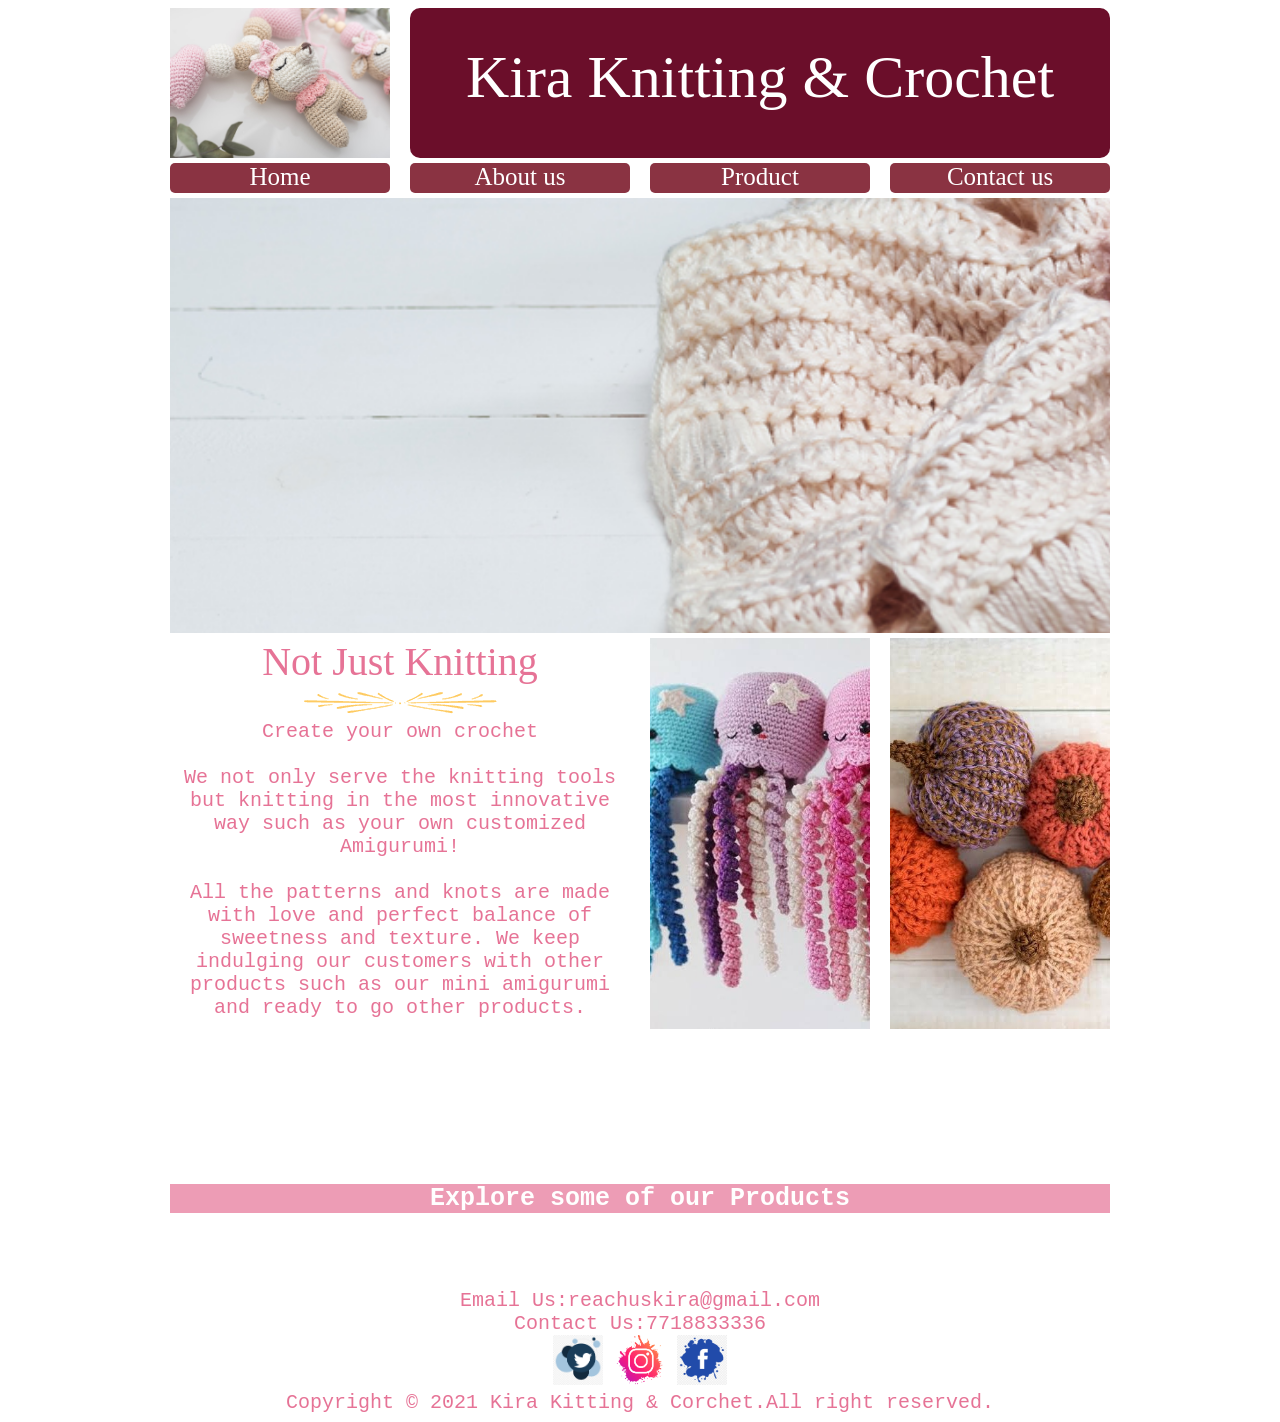
<file: index.html>
<!---doctype html5--->
<html>
	<head>
		<title>
			Home page
		</title>
		<link rel="stylesheet" href="asset/css/960.css">
		<link rel="stylesheet" href="asset/css/style.css">

	</head>
	
	<body>
		<div class="container_12">
			 <!---header section start---->
			 <div class="grid_3">
				<img src="asset/photos/crochet1.jpg" width="220px" height="150px">
			 </div>
			 
			 <div class="grid_9 cname">
				Kira Knitting & Crochet
			 </div>
			 		 
			 <!---filler to work as breakline--->
			 <div class="grid_12 filler">
			 </div>
			 
			 <!---Menu section start--->
			 <div class="grid_3 menu">
				<a href="index.html">
				 Home
				</a> 
			 </div>
			 
			 <div class="grid_3 menu">
				<a href="about.html">
				 About us
				</a> 
			 </div>
			 
			 <div class="grid_3 menu">
				<a href="product.html">
				 Product
				</a> 
			 </div>
			 
			 <div class="grid_3 menu">
				<a href="contact.html" target="_blank">
				 Contact us
				 </a>
			 </div>
			 <!------ menu end----->
			 
			 <div class="grid_12 filler">
			 </div>
			 
			 <!---- banner start--->
			 <div class="grid_12 banner">
			 </div>
			 <!---banner end-->
			 
			 <!---header section end------>
			 <div class="grid_12 filler">
			 </div>
			 <!----main section---->
			 <div class="grid_6">
				<div class="fonthead">
				 Not Just Knitting
				</div> 
				<img src="asset/photos/divider-img.png" class="img"> 
				<div class="fontdetails">
				Create your own crochet
				<br><br>
					  We not only serve the knitting tools but knitting in the most innovative way 
						such as your own customized Amigurumi!
				<br><br>
					All the patterns and knots are made with love and perfect balance of sweetness and texture.
					We keep indulging our customers with other products such as our mini amigurumi and ready to go other products.
				</div>		
			 </div>
			 
			 <div class="grid_3">
				<img src="asset/photos/pic1.jpg" width="220px">
			 </div>
			 
			 <div class="grid_3">
				<img src="asset/photos/pic2.jpg" width="220px">
			 </div>
			 <!----close on main section--->
			 <div class="grid_12 filler">
			 </div>
			 
			 <div class="grid_12 banner2">
				<b>
					<a href="product.html" target="_blank">	
					Explore some of our Products
					</a>
				</b>	
			 </div>
			 
			 <div class="grid_12 filler">
			 </div>
			 <!------fotter start---->
			 <div class="grid_12">
				<div class="fontdetails">
				Email Us:<a href = "mailto: reachuskira@gmail.com">reachuskira@gmail.com</a>
				<br>
				Contact Us:<a href="tel:+917718833336">7718833336</a>
				<br>
				<a href="https://twitter.com" target="_blank">
					<img src="asset/photos/twit.png" class="social">
				</a>
				<a href="https://instagram.com" target="_blank">
					<img src="asset/photos/insta.png" class="social">
				</a>
				<a href="https://facebook.com" target="_blank">
					<img src="asset/photos/fb1.png" class="social">
				</a>
				<br>		
				<p>Copyright &copy; 2021 <a href="index.html">Kira Kitting & Corchet</a>.All right reserved.</p>
			 </div>
			<!----fotter end----> 
		</div>
	</body>
</html>
</file>
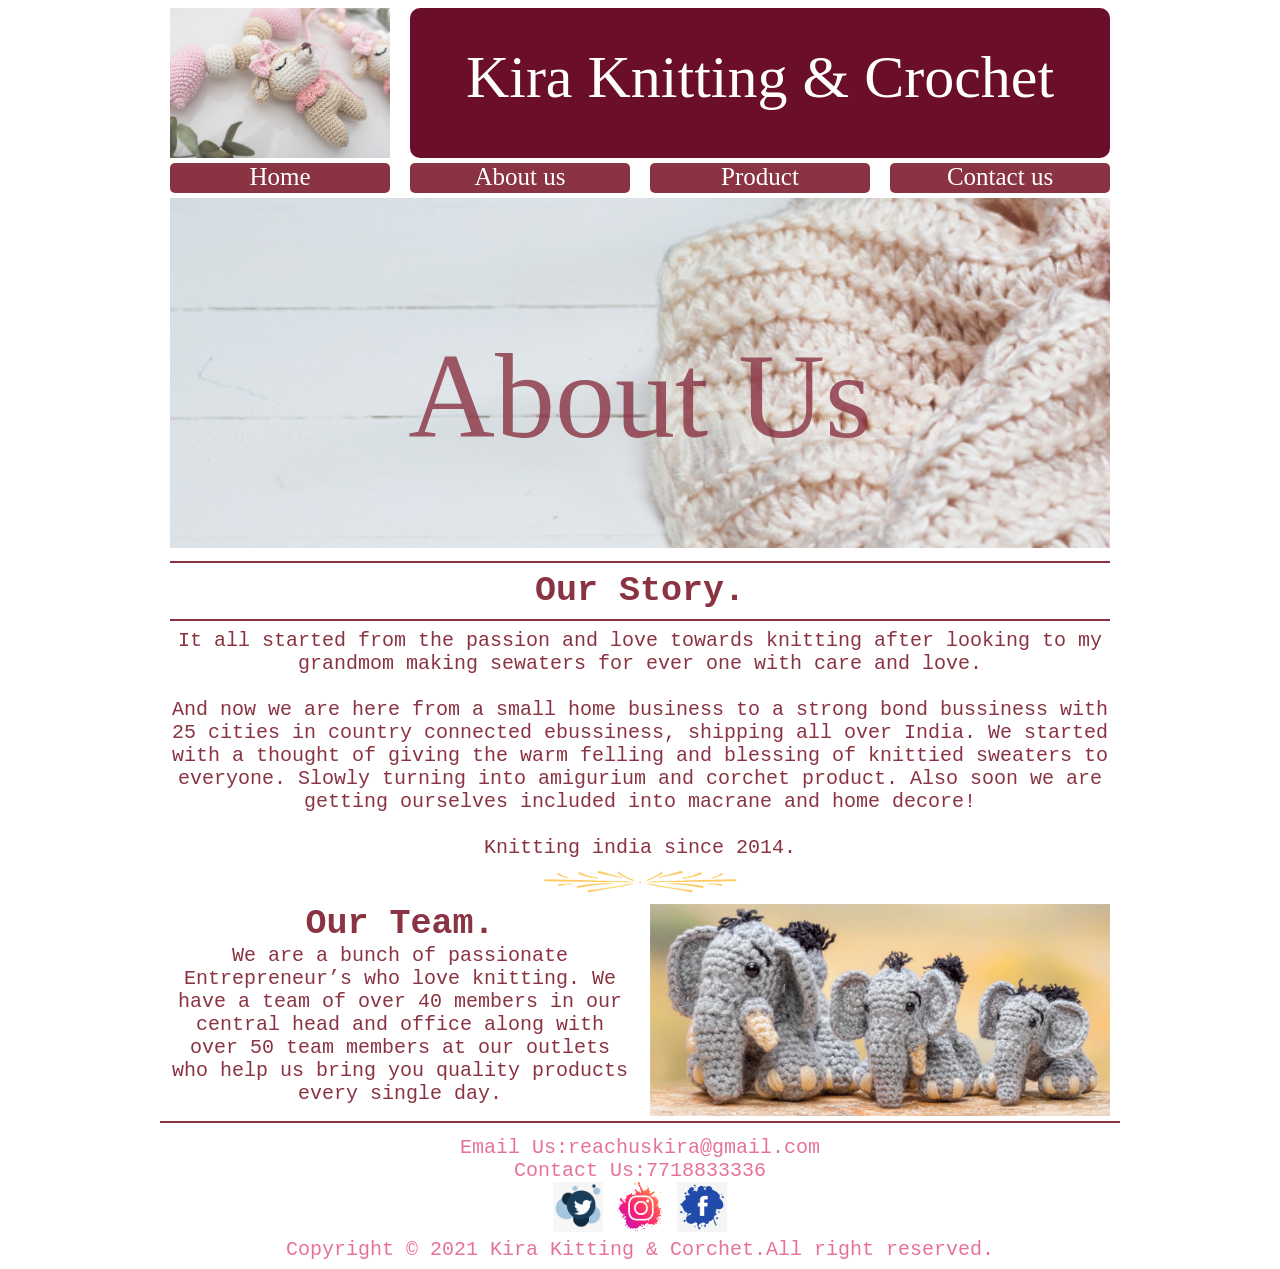
<file: about.html>
<!---doctype html5--->
<html>
	<head>
		<title>
			About Us
		</title>
		<link rel="stylesheet" href="asset/css/960.css">
		<link rel="stylesheet" href="asset/css/style.css">

	</head>
	
	<body>
		<div class="container_12">
			 <!---header section start---->
			 <div class="grid_3">
				<img src="asset/photos/crochet1.jpg" width="220px" height="150px">
			 </div>
			 
			 <div class="grid_9 cname">
				Kira Knitting & Crochet
			 </div>
			 		 
			 <!---filler to work as breakline--->
			 <div class="grid_12 filler">
			 </div>
			 
			 <!---Menu section start--->
			 <div class="grid_3 menu">
				<a href="index.html">
				 Home
				</a> 
			 </div>
			 
			 <div class="grid_3 menu">
				<a href="about.html">
				 About us
				</a> 
			 </div>
			 
			 <div class="grid_3 menu">
				<a href="product.html">
				 Product
				</a> 
			 </div>
			 
			 <div class="grid_3 menu">
				<a href="contact.html" target="_blank">
				 Contact us
				 </a>
			 </div>
			 <!------ menu end----->
			 
			 <div class="grid_12 filler">
			 </div>
			 
			 <!---- banner start--->
			 <div class="grid_12 banner3">
				<p>
					About Us
				</p>	
			 </div>
			 <!---banner end-->
			 
			 <!---header section end------>
			 <div class="grid_12 filler">
			 </div>
			 <!----main section---->
			 <div class="grid_12 fontabout">
				<hr color='#8A3342'>
				<b>Our Story.</b>
				<hr color='#8A3342'>
				<p>
					It all started from the passion and love towards knitting after looking to my grandmom making sewaters for ever one with care and love.
					<br><br>
					And now we are here from a small home business to a strong bond bussiness with 25 cities in country connected ebussiness, shipping all over India.
					We started with a thought of giving the warm felling and blessing of knittied sweaters to everyone. Slowly turning into amigurium and corchet product.
					Also soon we are getting ourselves included into macrane and home decore!
					<br><br>
					Knitting india since 2014.
				</p>
			 </div>		
			 
			 <div class="grid_12 filler">
			 </div>
			 
			 <div class="grid_12">	
			 <img src="asset/photos/divider-img.png" class="img">
			 </div>
			 
			 <div class="grid_12 filler">
			 </div>
			 
			 <div class="grid_6 fontabout">
				<b>Our Team.</b>
				<p>
				We are a bunch of passionate Entrepreneur’s who love knitting. We have a team of over 
				40 members in our central head and office along with over 50 team members at our 
				outlets who help us bring you quality products every single day.
				</p>
			 </div>
			 
			 <div class="grid_6">
				<img src="asset/photos/ele.jpg" width="460px">
			 </div>	
			
			<div class="grid_12 filler">
			 </div>
			 
			<hr color="#8A3342">
			 
			 <div class="grid_12 filler">
			 </div>
			 <!------fotter start---->
			 <div class="grid_12">
				<div class="fontdetails">
				Email Us:<a href = "mailto: reachuskira@gmail.com">reachuskira@gmail.com</a>
				<br>
				Contact Us:<a href="tel:+917718833336">7718833336</a>
				<br>
				<a href="https://twitter.com" target="_blank">
					<img src="asset/photos/twit.png" class="social">
				</a>
				<a href="https://instagram.com" target="_blank">
					<img src="asset/photos/insta.png" class="social">
				</a>
				<a href="https://facebook.com" target="_blank">
					<img src="asset/photos/fb1.png" class="social">
				</a>
				<br>		
				<p>Copyright &copy; 2021 <a href="index.html">Kira Kitting & Corchet</a>.All right reserved.</p>
			 </div>
			<!----fotter end----> 
		</div>
	</body>
</html>
</file>
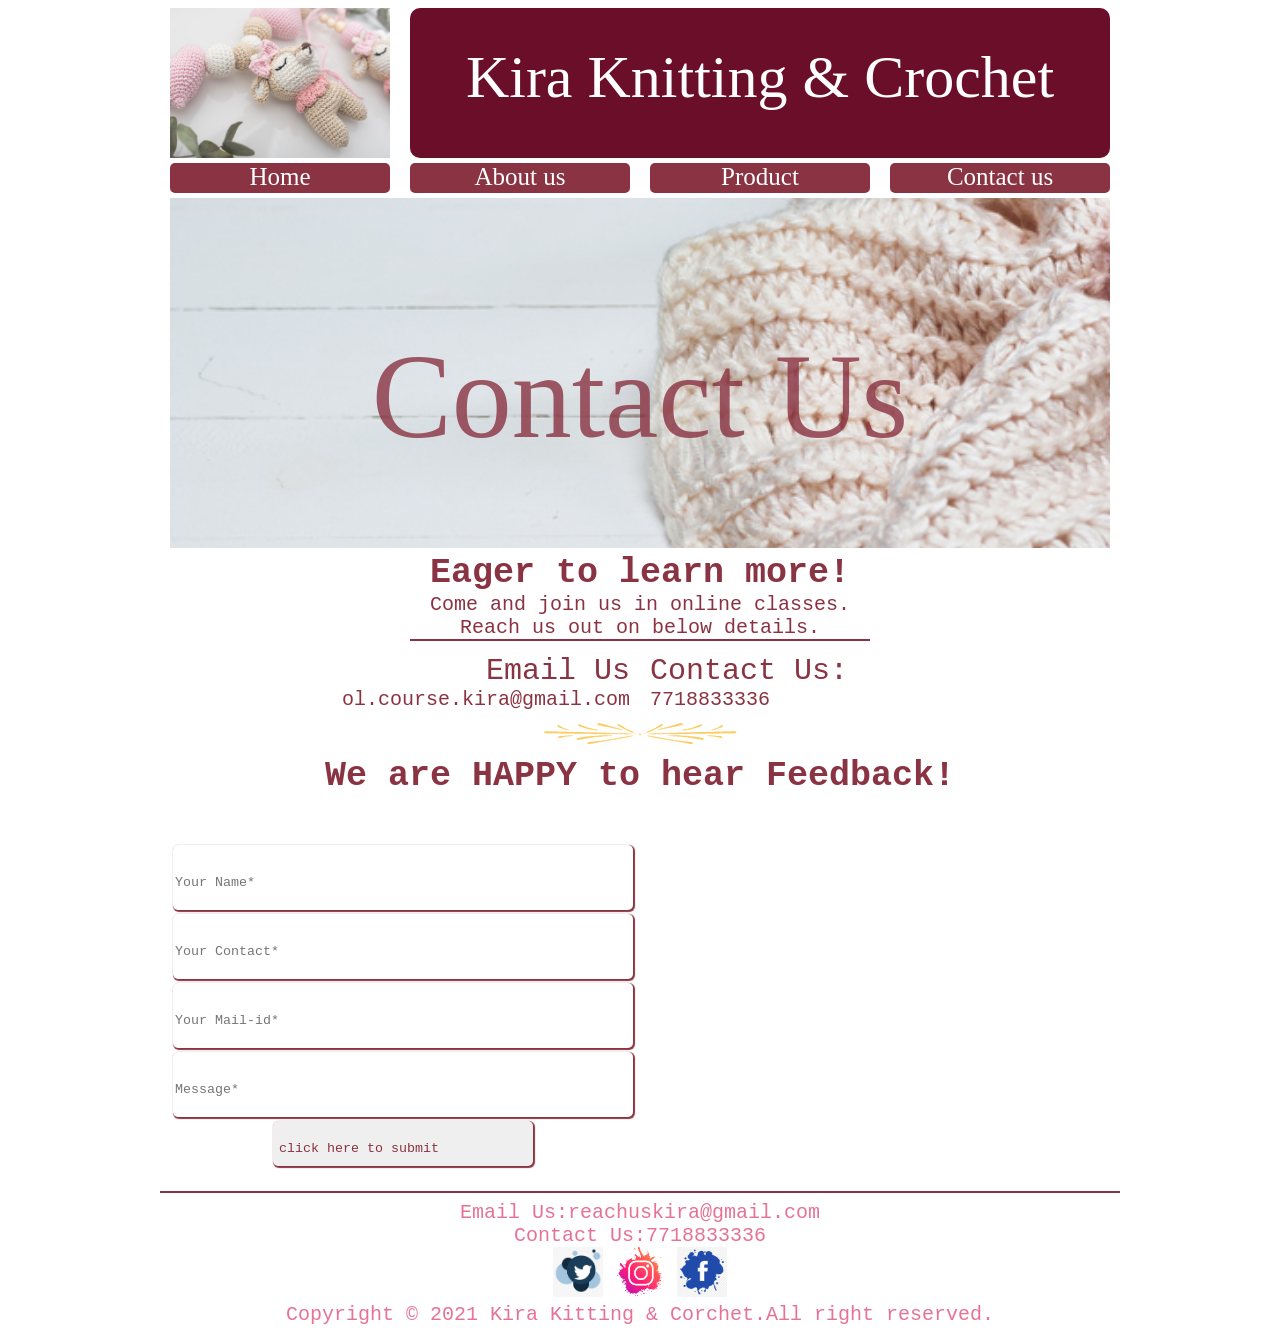
<file: contact.html>
<!---doctype html5--->
<html>
	<head>
		<title>
			Contact Us
		</title>
		<link rel="stylesheet" href="asset/css/960.css">
		<link rel="stylesheet" href="asset/css/style.css">

	</head>
	
	<body>
		<div class="container_12">
			 <!---header section start---->
			 <div class="grid_3">
				<img src="asset/photos/crochet1.jpg" width="220px" height="150px">
			 </div>
			 
			 <div class="grid_9 cname">
				Kira Knitting & Crochet
			 </div>
			 		 
			 <!---filler to work as breakline--->
			 <div class="grid_12 filler">
			 </div>
			 
			 <!---Menu section start--->
			 <div class="grid_3 menu">
				<a href="index.html">
				 Home
				</a> 
			 </div>
			 
			 <div class="grid_3 menu">
				<a href="about.html">
				 About us
				</a> 
			 </div>
			 
			 <div class="grid_3 menu">
				<a href="product.html">
				 Product
				</a> 
			 </div>
			 
			 <div class="grid_3 menu">
				<a href="contact.html" target="_blank">
				 Contact us
				 </a>
			 </div>
			 <!------ menu end----->
			 
			 <div class="grid_12 filler">
			 </div>
			 
			 <!---- banner start--->
			 <div class="grid_12 banner3">
				<p>
					Contact Us
				</p>	
			 </div>
			 <!---banner end-->
			 
			 <!---header section end------>
			 <div class="grid_12 filler">
			 </div>
			 <!----main section---->
			 <div class="grid_12 fontabout">
				<a href="https://docs.google.com/forms/d/1Ay0bVmUHyqSlsK44e_zS8seBd0sZdEXv8lMccSM5gTY/edit?usp=sharing" target="_blank">
					<b> Eager to learn more!</b>
				</a>
				<p> Come and join us in online classes.
				<br>
				Reach us out on below details.
				</p>
			</div>	
			<hr color='#8A3342' width="460px">
			
			<div class="grid_12 filler">
			 </div>
			 
			<div class="grid_6 email">
			Email Us
			<br>
			<a href = "mailto: ol.course.kira@gmail.com">ol.course.kira@gmail.com</a>
			</div>
			
			<div class="grid_6 contact">
			Contact Us:
			<br>
			<a href="tel:+917718833336">7718833336</a>
			</div>
			
			<div class="grid_12 filler">
			 </div>
					 
			 <img src="asset/photos/divider-img.png" class="img">
			 
			<div class="grid_12 filler">
			 </div>	
			
			<div class="grid_12 fontabout">
				<b> We are HAPPY to hear Feedback!</b>
			</div>	
			
			<div class="grid_12 filler">
			 </div>
			 <div class="grid_12 filler">
			 </div>
			
			<div class="grid_6 formfont">
				<br>
				<br>
				<form>
					<table>
						<tr>
							<td>
								<input type="text" name="cusname" placeholder = "Your Name*" class="wrap">
							</td>
						</tr>
						<tr>
							<td>
								<input type="text" name="cuscontact" placeholder = "Your Contact*" class="wrap">
							</td>
						</tr>
						<tr>
							<td>
								<input type="email" name="cusemail" placeholder = "Your Mail-id*" class="wrap">
							</td>
						</tr>
						<tr>
							<td>
								<input type="text" name="cusmsg" placeholder = "Message*" class="wrap">
							</td>
						</tr>
						<tr>
							<td>
								<input type="submit" name="submit" value="click here to submit" class="btn" width="260px">
							</td>
						</tr>	
					</table>
				</form>
			</div>	
			
			<div class="grid_6" >
			<iframe src="https://www.google.com/maps/embed?pb=!1m18!1m12!1m3!1d54454.27247199246!2d-147.43825899252107!3d64.7537432025!2m3!1f0!2f0!3f0!3m2!1i1024!2i768!4f13.1!3m3!1m2!1s0x51324d51d5c5f2b9%3A0xda1a7714d9d98964!2sNorth%20Pole%2C%20AK%2099705%2C%20USA!5e0!3m2!1sen!2sin!4v1621955981071!5m2!1sen!2sin" width="460" height="380" style="border:0;" allowfullscreen="" loading="lazy">
			</iframe>
			</div>
			<!---main section ends--->	
			
			 <!------fotter start---->
			 <div class="grid_12 filler">
			 </div>
			 
			 <hr color='#8A3342'>
			 
			 <div class="grid_12">
				<div class="fontdetails">
				Email Us:<a href = "mailto: reachuskira@gmail.com">reachuskira@gmail.com</a>
				<br>
				Contact Us:<a href="tel:+917718833336">7718833336</a>
				<br>
				<a href="https://twitter.com" target="_blank">
					<img src="asset/photos/twit.png" class="social">
				</a>
				<a href="https://instagram.com" target="_blank">
					<img src="asset/photos/insta.png" class="social">
				</a>
				<a href="https://facebook.com" target="_blank">
					<img src="asset/photos/fb1.png" class="social">
				</a>
				<br>		
				<p>Copyright &copy; 2021 <a href="index.html">Kira Kitting & Corchet</a>.All right reserved.</p>
			 </div>
			<!----fotter end----> 
		</div>
	</body>
</html>
</file>
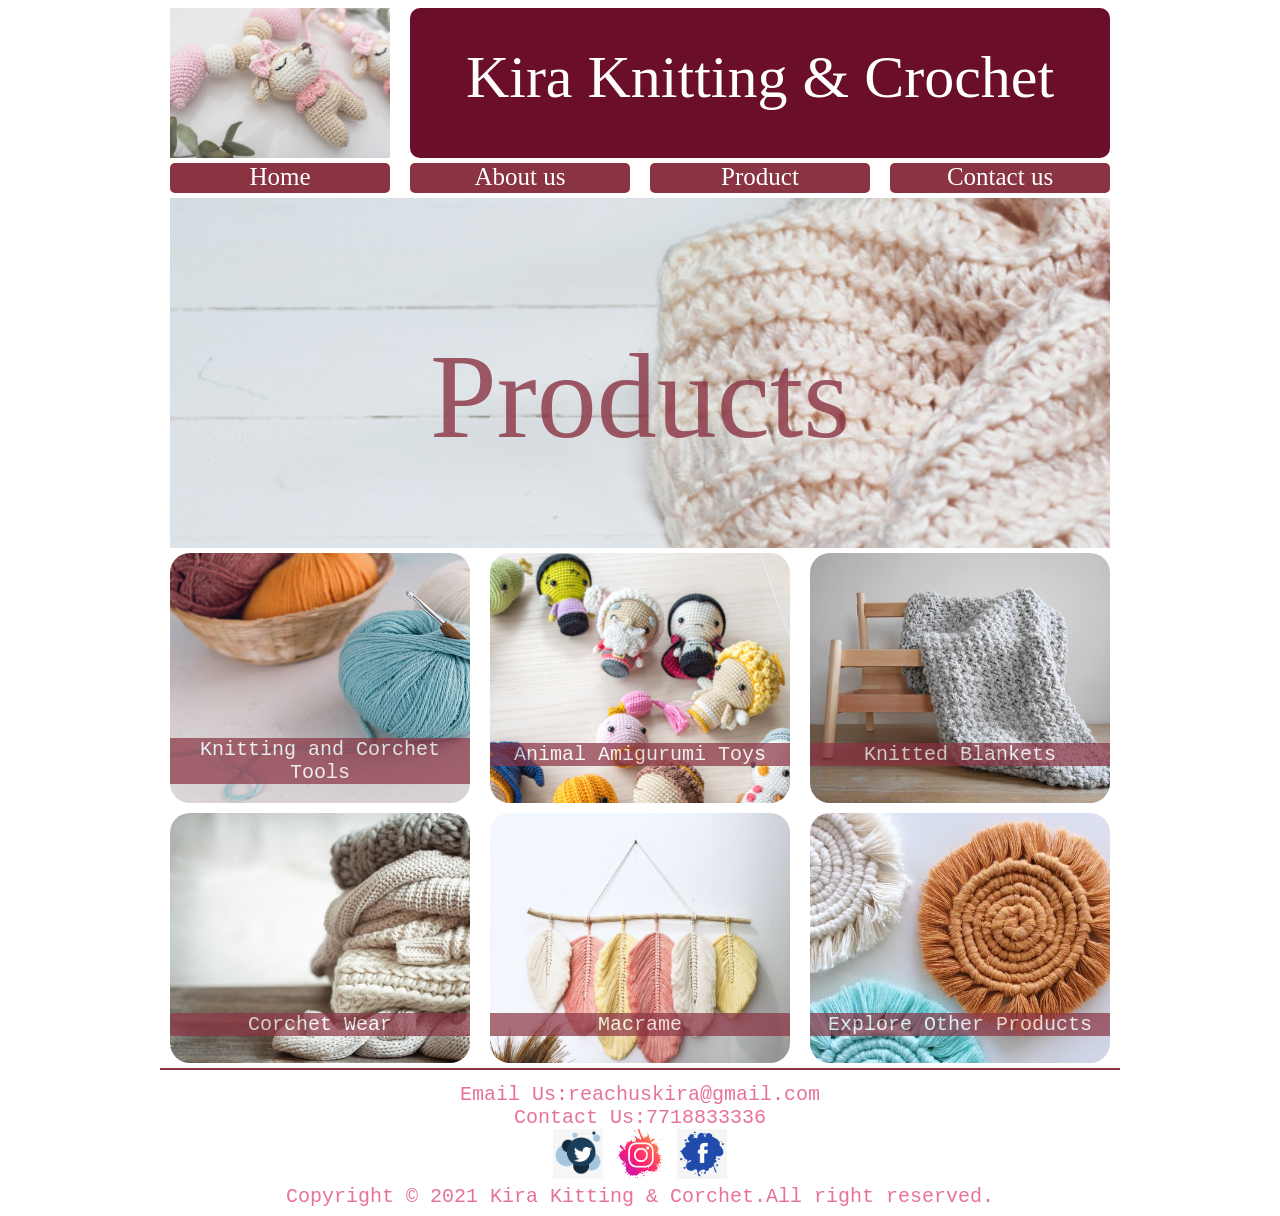
<file: product.html>
<!---doctype html5--->
<html>
	<head>
		<title>
			Our Products
		</title>
		<link rel="stylesheet" href="asset/css/960.css">
		<link rel="stylesheet" href="asset/css/style.css">
		<link rel="stylesheet" href="asset/css/product.css">

	</head>
	
	<body>
		<div class="container_12">
			 <!---header section start---->
			 <div class="grid_3">
				<img src="asset/photos/crochet1.jpg" width="220px" height="150px">
			 </div>
			 
			 <div class="grid_9 cname">
				Kira Knitting & Crochet
			 </div>
			 		 
			 <!---filler to work as breakline--->
			 <div class="grid_12 filler">
			 </div>
			 
			 <!---Menu section start--->
			 <div class="grid_3 menu">
				<a href="index.html">
				 Home
				</a> 
			 </div>
			 
			 <div class="grid_3 menu">
				<a href="about.html">
				 About us
				</a> 
			 </div>
			 
			 <div class="grid_3 menu">
				<a href="product.html">
				 Product
				</a> 
			 </div>
			 
			 <div class="grid_3 menu">
				<a href="contact.html" target="_blank">
				 Contact us
				 </a>
			 </div>
			 <!------ menu end----->
			 
			 <div class="grid_12 filler">
			 </div>
			 
			 <!---- banner start--->
			 <div class="grid_12 banner3">
				<p>
					Products
				</p>	
			 </div>
			 <!---banner end-->
			 
			 <!---header section end------>
			 <div class="grid_12 filler">
			 </div>
			 <!----main section---->
			 <div class="grid_4 prdimage1">
				<p> Knitting and Corchet Tools </p>
			 </div>
			 
			 <div class="grid_4 prdimage2">
					<p>Animal Amigurumi Toys</p>
			 </div>
			 
			 <div class="grid_4 prdimage3">
				<p>Knitted Blankets</p>
			 </div>
			 
			 <div class="grid_12 filler">
			 </div>
			 <div class="grid_12 filler">
			 </div>
			 
			 <div class="grid_4 prdimage4">
				<p>	Corchet Wear </p>
			 </div>
			 
			 <div class="grid_4 prdimage5">
				<p>	Macrame </p>
			 </div>
			 
			 <div class="grid_4 prdimage6">
				<p>Explore Other Products </p>
			 </div> 
			<!---main section ends--->	
			
			 <!------fotter start---->
			 <div class="grid_12 filler">
			 </div>
			 
			 <hr color='#8A3342'>
			 
			  <div class="grid_12 filler">
			 </div>
			 
			 <div class="grid_12">
				<div class="fontdetails">
				Email Us:<a href = "mailto: reachuskira@gmail.com">reachuskira@gmail.com</a>
				<br>
				Contact Us:<a href="tel:+917718833336">7718833336</a>
				<br>
				<a href="https://twitter.com" target="_blank">
					<img src="asset/photos/twit.png" class="social">
				</a>
				<a href="https://instagram.com" target="_blank">
					<img src="asset/photos/insta.png" class="social">
				</a>
				<a href="https://facebook.com" target="_blank">
					<img src="asset/photos/fb1.png" class="social">
				</a>
				<br>		
				<p>Copyright &copy; 2021 <a href="index.html">Kira Kitting & Corchet</a>.All right reserved.</p>
			 </div>
			<!----fotter end----> 
		</div>
	</body>
</html>
</file>
<file: asset/css/960.css>
/*
  960 Grid System ~ Core CSS.
  Learn more ~ http://960.gs/

  Licensed under GPL and MIT.
*/

/*
  Forces backgrounds to span full width,
  even if there is horizontal scrolling.
  Increase this if your layout is wider.

  Note: IE6 works fine without this fix.
*/

body {
  min-width: 960px;
}

/* `Container
----------------------------------------------------------------------------------------------------*/

.container_12 {
  margin-left: auto;
  margin-right: auto;
  width: 960px;
 }

/* `Grid >> Global
----------------------------------------------------------------------------------------------------*/

.grid_1,
.grid_2,
.grid_3,
.grid_4,
.grid_5,
.grid_6,
.grid_7,
.grid_8,
.grid_9,
.grid_10,
.grid_11,
.grid_12 {
  display: inline;
  float: left;
  margin-left: 10px;
  margin-right: 10px;
}

.push_1, .pull_1,
.push_2, .pull_2,
.push_3, .pull_3,
.push_4, .pull_4,
.push_5, .pull_5,
.push_6, .pull_6,
.push_7, .pull_7,
.push_8, .pull_8,
.push_9, .pull_9,
.push_10, .pull_10,
.push_11, .pull_11 {
  position: relative;
}

/* `Grid >> Children (Alpha ~ First, Omega ~ Last)
----------------------------------------------------------------------------------------------------*/

.alpha {
  margin-left: 0;
}

.omega {
  margin-right: 0;
}

/* `Grid >> 12 Columns
----------------------------------------------------------------------------------------------------*/

.container_12 .grid_1 {
  width: 60px;
}

.container_12 .grid_2 {
  width: 140px;
}

.container_12 .grid_3 {
  width: 220px;
}

.container_12 .grid_4 {
  width: 300px;
}

.container_12 .grid_5 {
  width: 380px;
}

.container_12 .grid_6 {
  width: 460px;
}

.container_12 .grid_7 {
  width: 540px;
}

.container_12 .grid_8 {
  width: 620px;
}

.container_12 .grid_9 {
  width: 700px;
}

.container_12 .grid_10 {
  width: 780px;
}

.container_12 .grid_11 {
  width: 860px;
}

.container_12 .grid_12 {
  width: 940px;
}

/* `Prefix Extra Space >> 12 Columns
----------------------------------------------------------------------------------------------------*/

.container_12 .prefix_1 {
  padding-left: 80px;
}

.container_12 .prefix_2 {
  padding-left: 160px;
}

.container_12 .prefix_3 {
  padding-left: 240px;
}

.container_12 .prefix_4 {
  padding-left: 320px;
}

.container_12 .prefix_5 {
  padding-left: 400px;
}

.container_12 .prefix_6 {
  padding-left: 480px;
}

.container_12 .prefix_7 {
  padding-left: 560px;
}

.container_12 .prefix_8 {
  padding-left: 640px;
}

.container_12 .prefix_9 {
  padding-left: 720px;
}

.container_12 .prefix_10 {
  padding-left: 800px;
}

.container_12 .prefix_11 {
  padding-left: 880px;
}

/* `Suffix Extra Space >> 12 Columns
----------------------------------------------------------------------------------------------------*/

.container_12 .suffix_1 {
  padding-right: 80px;
}

.container_12 .suffix_2 {
  padding-right: 160px;
}

.container_12 .suffix_3 {
  padding-right: 240px;
}

.container_12 .suffix_4 {
  padding-right: 320px;
}

.container_12 .suffix_5 {
  padding-right: 400px;
}

.container_12 .suffix_6 {
  padding-right: 480px;
}

.container_12 .suffix_7 {
  padding-right: 560px;
}

.container_12 .suffix_8 {
  padding-right: 640px;
}

.container_12 .suffix_9 {
  padding-right: 720px;
}

.container_12 .suffix_10 {
  padding-right: 800px;
}

.container_12 .suffix_11 {
  padding-right: 880px;
}

/* `Push Space >> 12 Columns
----------------------------------------------------------------------------------------------------*/

.container_12 .push_1 {
  left: 80px;
}

.container_12 .push_2 {
  left: 160px;
}

.container_12 .push_3 {
  left: 240px;
}

.container_12 .push_4 {
  left: 320px;
}

.container_12 .push_5 {
  left: 400px;
}

.container_12 .push_6 {
  left: 480px;
}

.container_12 .push_7 {
  left: 560px;
}

.container_12 .push_8 {
  left: 640px;
}

.container_12 .push_9 {
  left: 720px;
}

.container_12 .push_10 {
  left: 800px;
}

.container_12 .push_11 {
  left: 880px;
}

/* `Pull Space >> 12 Columns
----------------------------------------------------------------------------------------------------*/

.container_12 .pull_1 {
  left: -80px;
}

.container_12 .pull_2 {
  left: -160px;
}

.container_12 .pull_3 {
  left: -240px;
}

.container_12 .pull_4 {
  left: -320px;
}

.container_12 .pull_5 {
  left: -400px;
}

.container_12 .pull_6 {
  left: -480px;
}

.container_12 .pull_7 {
  left: -560px;
}

.container_12 .pull_8 {
  left: -640px;
}

.container_12 .pull_9 {
  left: -720px;
}

.container_12 .pull_10 {
  left: -800px;
}

.container_12 .pull_11 {
  left: -880px;
}

/* `Clear Floated Elements
----------------------------------------------------------------------------------------------------*/

/* http://sonspring.com/journal/clearing-floats */

.clear {
  clear: both;
  display: block;
  overflow: hidden;
  visibility: hidden;
  width: 0;
  height: 0;
}

/* http://www.yuiblog.com/blog/2010/09/27/clearfix-reloaded-overflowhidden-demystified */

.clearfix:before,
.clearfix:after,
.container_12:before,
.container_12:after {
  content: '.';
  display: block;
  overflow: hidden;
  visibility: hidden;
  font-size: 0;
  line-height: 0;
  width: 0;
  height: 0;
}

.clearfix:after,
.container_12:after {
  clear: both;
}

/*
  The following zoom:1 rule is specifically for IE6 + IE7.
  Move to separate stylesheet if invalid CSS is a problem.
*/

.clearfix,
.container_12 {
  zoom: 1;
}
</file>
<file: asset/css/style.css>
*{
	box-sizing:border-box;
	font-family: 'Brush Script MT', cursive;
	text-align:center;
	}
	
.cname{
	background-color: #6B0E2A ;
	height:150px;
	font-size:60px;
	padding-top:35px;
	color:white;
	border-radius: 10px;
	}
		
.filler{
	height:5px;
	}	
	
.menu{
	background-color:#8A3342;
	height:30px;
	border-radius: 5px;
	font-size:25px;
}	
/*target only anchor tag for the menu tag (child proprty)*/
.menu a{
	font-family: 'Brush Script MT', cursive;
	color:white;
	text-decoration:none;
	display:block;
}	

.banner{
	background-image:url('../photos/knitted1.jpg');
	height:435px;
	background-repeat:no-repeat;
	background-size:cover;
	background-attachment:fixed;
	}
	
.fonthead{
	font-family:'Bradley Hand',cursive;
	font-size:40px;
	color:#E67396;
	}
	
.fontdetails{
	font-family: 'Courier New', monospace;
	font-size:20px;
	color:#E67396;
		}
		
.banner2{
	background-image:url('../photos/pengu.jpg');
	height:250px;
	background-repeat:no-repeat;
	background-size:cover;
	background-attachment:fixed;
	padding-top:150px;
	padding-bottom:20px;
	}		
	
.banner2 b{
	background-color:#E67396;
	font-family: 'Courier New', monospace;
	color: white;
	opacity:0.7;
	text-align:center;
	font-size:25px;
	display:block;
	}
	
a{
    font-family: 'Courier New', monospace;
	color:white;
	text-decoration:none;
	display:block;	
	}	
	
.fontdetails a{
	font-family: 'Courier New', monospace;
	font-size:20px;
	color:#E67396;
	display:inline;
		}	
		
.fontdetails p{
	font-family: 'Courier New', monospace;
	font-size:20px;
	color:#E67396;
	display:inline;
		}			
		
		
.banner3{
	background-image:url('../photos/knitted1.jpg');
	height:350px;
	background-repeat:no-repeat;
	background-size:cover;
	background-attachment:fixed;
	padding-top:130px;
	}
	
.banner3 p{
		color:#8A3342;
		font-size:120px;
		display:inline;
		opacity:0.8;
		}	
		
.fontabout p{
	font-family: 'Courier New', monospace;
	font-size:20px;
	color:#8A3342;
	display:inline;
		}	

.fontabout b{
	font-family: 'Courier New', monospace;
	font-size:35px;
	color:#8A3342;
	display:block;
		}			

.img1{
		height:250px;
	background-repeat:no-repeat;
	background-size:cover;
	background-attachment:fixed;
			}
			
.banner4{
	background-image:url('../photos/prd.jpg');
	height:250px;
	background-repeat:no-repeat;
	background-size:cover;
	background-attachment:fixed;
	padding-top:60px;
	}
	
.banner4 p{
		color:#680422;
		font-size:100px;
		display:inline;
		opacity:0.8;
		}				
		
.email{
	font-family: 'Courier New', monospace;
	font-size:30px;
	color:#8A3342;
	display:inline;
	text-align:right;
		}		

.email a{	
	font-family: 'Courier New', monospace;
	font-size:20px;
	color:#8A3342;
	display:inline;
	text-align:right;
}	

.contact{
	font-family: 'Courier New', monospace;
	font-size:30px;
	color:#8A3342;
	display:inline;
	text-align:left;
		}		

.contact a{	
	font-family: 'Courier New', monospace;
	font-size:20px;
	color:#8A3342;
	display:inline;
	text-align:left;
}	

.wrap{
	padding-top:30px;
	width:460px;
	text-align:left;
	font-family: 'Courier New', monospace;
	border-radius:5px;
	border-style:none;
	box-shadow: 1px 1px 1px 1px #8A3342;
	min-height:45px;
	padding-bottom:20px;
	}
	
.btn{
	padding-top:20px;
	width:260px;
	text-align:left;
	font-family: 'Courier New', monospace;
	border-radius:5px;
	border-style:none;
	box-shadow: 1px 1px 1px 1px #8A3342;
	min-height:35px;
	padding-bottom:10px;
	color:#8A3342;
		}
		
.prodimg img{
		border-radius:20px;
		background-repeat:no-repeat;
		width:300px;
		height:250px;
		background-size:cover;
		transition: transform 5s;
			}
			
.prodimg p{
		font-family: 'Courier New', monospace;
		color:#8A3342;
		text-decoration:none;
		display:inline;
		}			
		
.social{
		width:50px;
		height:50px;
		}	

/*.fa {
  padding: 20px;
  font-size: 30px;
  width: 30px;
  text-align: center;
  text-decoration: none;
  border-radius: 50%;
}

.fa:hover {
    opacity: 0.7;
}		

.fa-twitter {
  background: #55ACEE;
  color: white;
}

.cssdottedborder{
background-image:url('../photos/product.jpg');
width: 100px;
height: 50px;
background-size:cover;
border-radius: 50%;
border: 5px dotted;

}*/
</file>
<file: asset/css/product.css>
.prdimage1{
	background-image:url('../photos/yarn.jpg');
	border-radius:20px;
	background-repeat:no-repeat;
	width:300px;
	height:250px;
	background-size:cover;
	padding-top:165px;
	padding-bottom:10px;
}


.prdimage2{
	background-image:url('../photos/agimu1.jpg');
	border-radius:20px;
	background-repeat:no-repeat;
	width:300px;
	height:250px;
	background-size:cover;
	padding-top:170px;
	padding-bottom:20px;
}

.prdimage3{
	background-image:url('../photos/blanket.jpg');
	border-radius:20px;
	background-repeat:no-repeat;
	width:300px;
	height:250px;
	background-size:cover;
	padding-top:170px;
	padding-bottom:20px;
}

.prdimage4{
	background-image:url('../photos/wear.jpg');
	border-radius:20px;
	background-repeat:no-repeat;
	width:300px;
	height:250px;
	background-size:cover;
	padding-top:180px;
	padding-bottom:20px;
}

.prdimage5{
	background-image:url('../photos/machrame1.jpg');
	border-radius:20px;
	background-repeat:no-repeat;
	width:300px;
	height:250px;
	background-size:cover;
	padding-top:180px;
	padding-bottom:20px;
}

.prdimage6{
	background-image:url('../photos/other1.jpg');
	border-radius:20px;
	background-repeat:no-repeat;
	width:300px;
	height:250px;
	background-size:cover;
	padding-top:180px;
	padding-bottom:20px;
}

/* lable of product */

.prdimage1 p{
	background-color:#8A3342;
	font-family: 'Courier New', monospace;
	color: white;
	opacity:0.7;
	text-align:center;
	font-size:20px;
	display:block;
	}
	
.prdimage2 p{
	background-color:#8A3342;
	font-family: 'Courier New', monospace;
	color: white;
	opacity:0.7;
	text-align:center;
	font-size:20px;
	display:block;
	}	
	
.prdimage3 p{
	background-color:#8A3342;
	font-family: 'Courier New', monospace;
	color: white;
	opacity:0.7;
	text-align:center;
	font-size:20px;
	display:block;
	}	

.prdimage4 p{
	background-color:#8A3342;
	font-family: 'Courier New', monospace;
	color: white;
	opacity:0.7;
	text-align:center;
	font-size:20px;
	display:block;
	}	

.prdimage5 p{
	background-color:#8A3342;
	font-family: 'Courier New', monospace;
	color: white;
	opacity:0.7;
	text-align:center;
	font-size:20px;
	display:block;
	}		
	
.prdimage6 p{
	background-color:#8A3342;
	font-family: 'Courier New', monospace;
	color: white;
	opacity:0.7;
	text-align:center;
	font-size:20px;
	display:block;
	}
</file>
